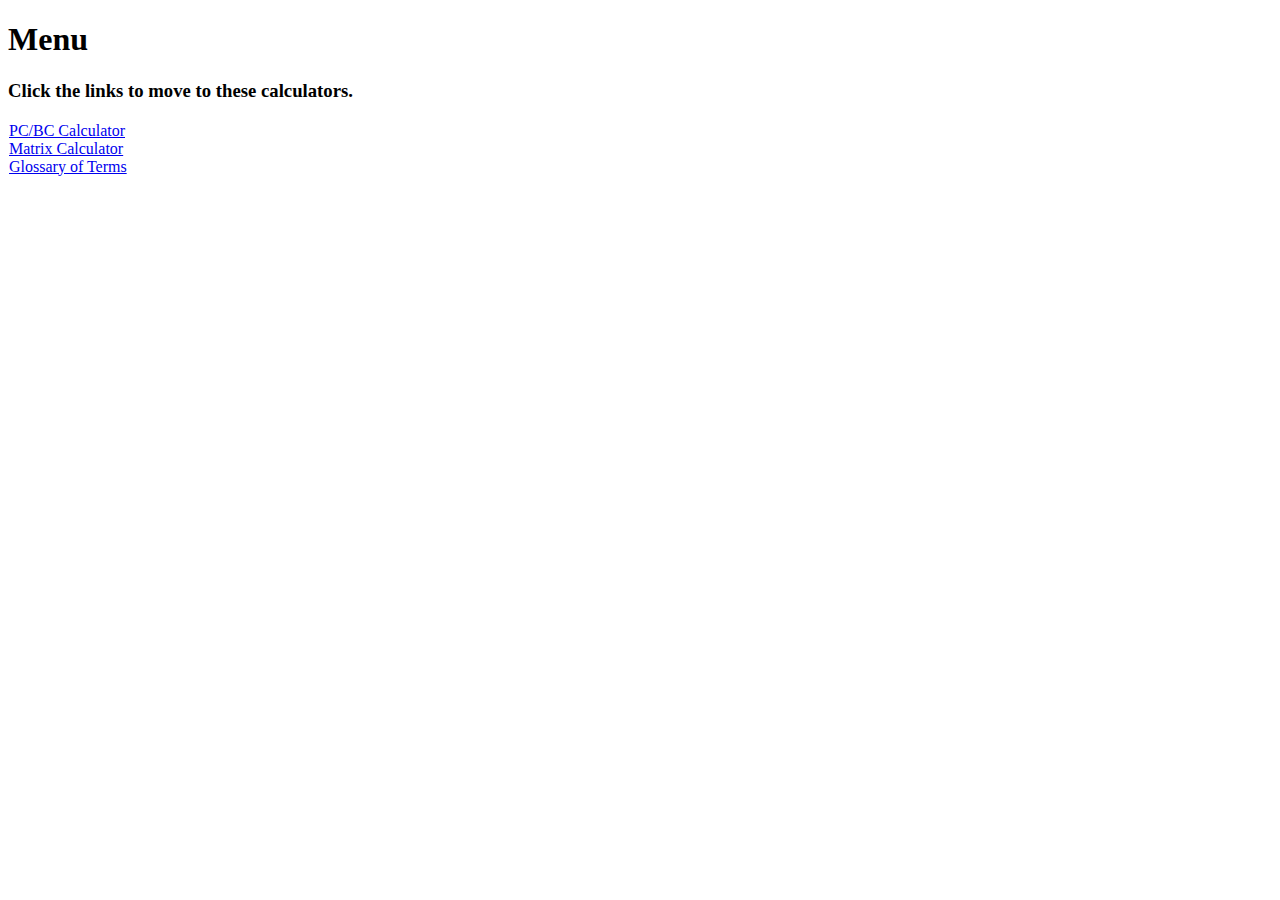
<file: index.html>
<!DOCTYPE html>
<html lang="en">
<head>
    <meta charset="UTF-8">
    <meta name="viewport" content="width=device-width, initial-scale=1.0">
    <title>Landing Page</title>
    <link rel="stylesheet" href="menu.css">
</head>
<body>
    <h1>Menu</h1>
    <h3>Click the links to move to these calculators.</h3>
    <div>
        <a href="pcCalculator.html">PC/BC Calculator</a>
        <a href="matrix.html">Matrix Calculator</a>
        <a href="glossary.html">Glossary of Terms</a>
    </div>
</body>
</html>
</file>
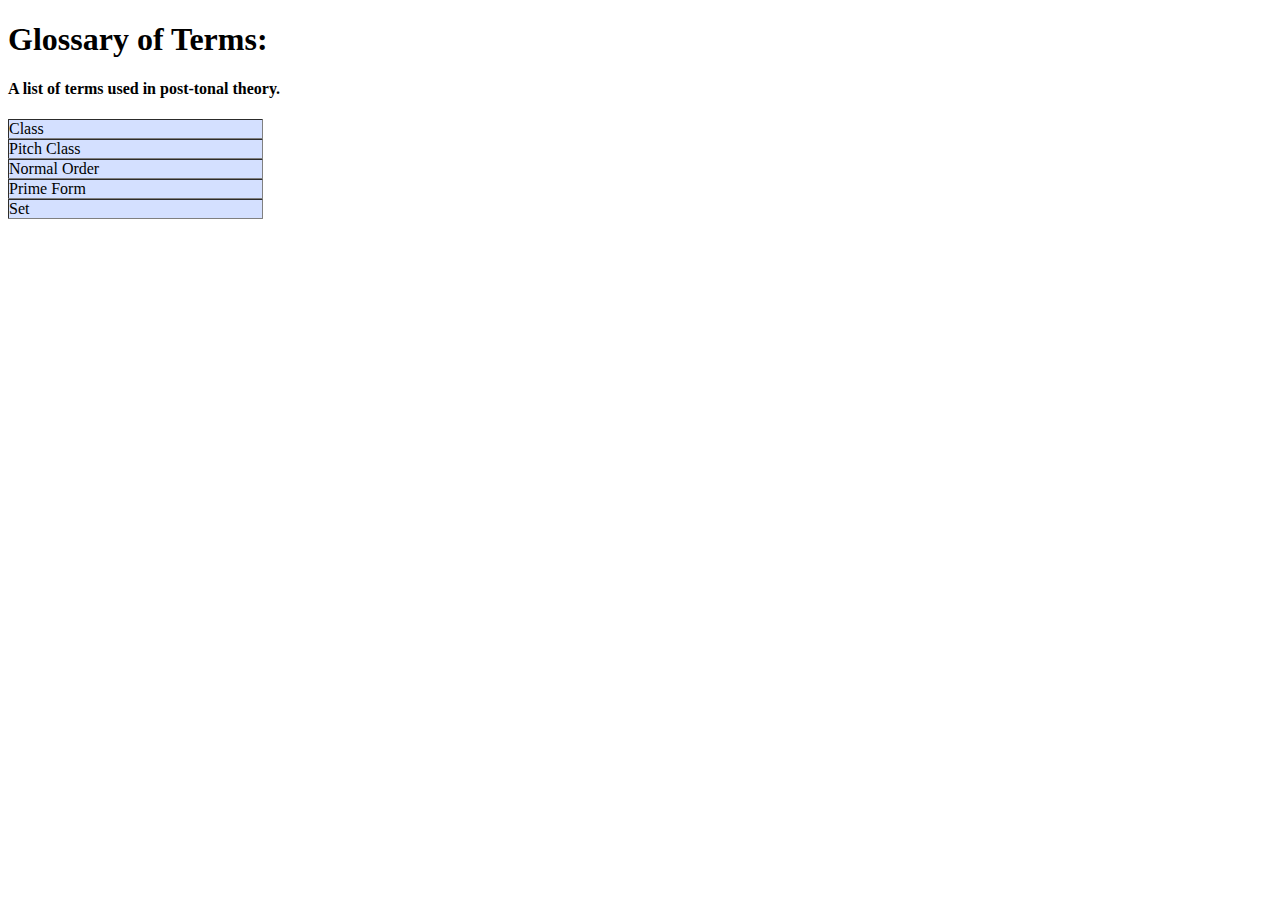
<file: glossary.html>
<!DOCTYPE html>
<html lang="en">
<head>
    <meta charset="UTF-8">
    <meta name="viewport" content="width=device-width, initial-scale=1.0">
    <title>Glossary</title>
    <script type="text/javascript" src="glossary.js"></script>
    <link rel="stylesheet" href="glossary.css">
</head>
<body>
    <div id=head>
        <h1>Glossary of Terms:</h1>
        <h4>A list of terms used in post-tonal theory.</h4>
    </div>
    <div id="defs"></div>
</body>
</html>
</file>
<file: menu.css>
div {
    display: flex;
    flex-direction: column;
    padding: 1px;
}

a {
    max-width: fit-content;
}
</file>
<file: glossary.css>
.hoverable {
    border-width:1px;
    border-radius:1px;
    border-color:grey;
    border-style:inset;
    background-color:rgba(179, 200, 255, 0.559);
    max-width: 20%;
    cursor: pointer;
}

.hoverable:hover > .hidden {
    display:block;
}

.hidden {
    background-color:rgba(211, 245, 241, 0.645);
    border-radius: 1px;
    border-color:black;
    border-style:groove;
    display:none;
}
</file>
